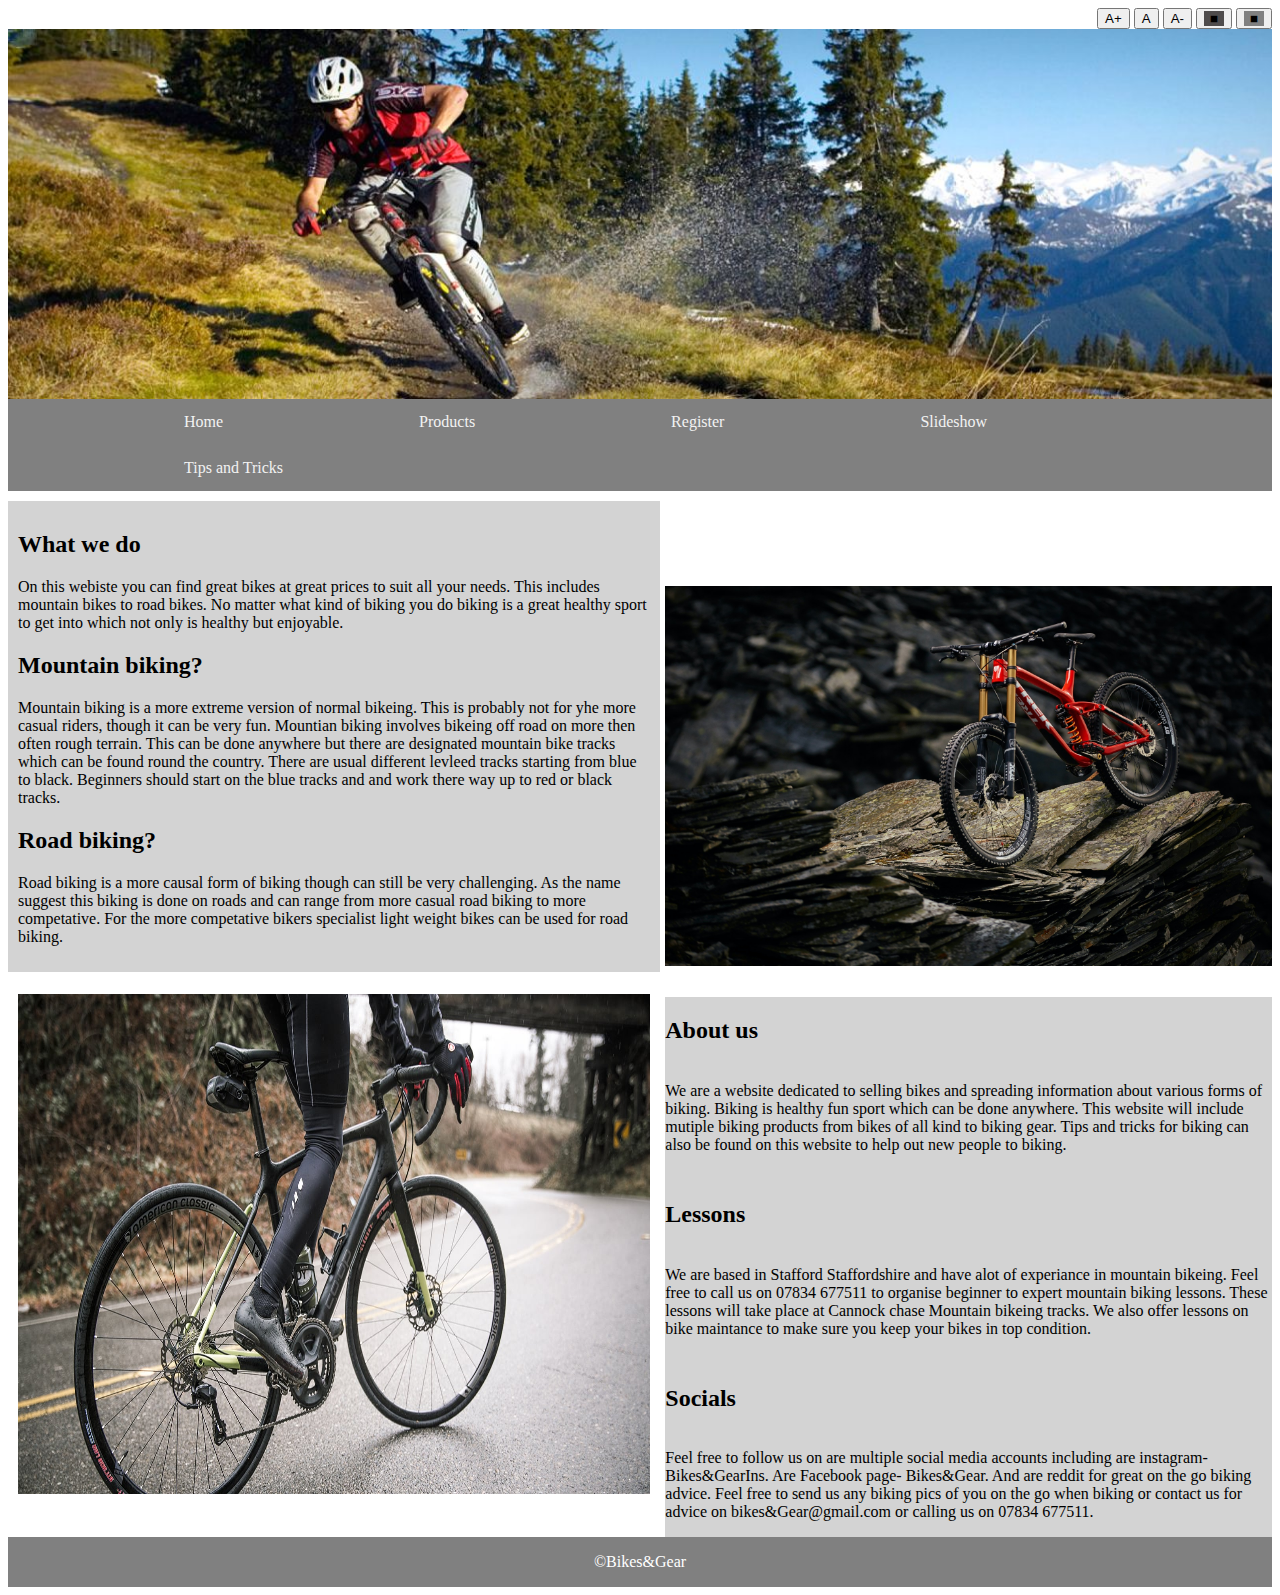
<file: Website_David/Index.html>
<DOCTYPE! html> 
<html>
    <meta name="viewport" content="width=device-width, initial-scale=1.0">
    <meta chatset="uft-8" /> <!--This sets the character set -->
    <link rel="stylesheet" href="Styles_website.css"> <!--This is the link to the websites style sheet containing the css-->
   <script src ="code.js" defer></script> <!--This is the link to the file containing the Java code-->
<head>
    <meta name="author" content="David Atkins">
    <title>Home Page</title>
</head>

<body onload="Bcolour(), textSize()"><!--The onloads activate functions in the Java code-->
<!----------------------------------------------------------------------------------------------------------------------------------------------------------------->
<section class = "custom"><ul><!--The buttons below change different elements of the nav bar including the text size and colour-->
  <li><button onclick="sizeB(1)" id="1">A+</button></li>
  <li><button onclick="sizeB(2)" id="2">A</button></li>
  <li><button onclick="sizeB(3)" id="3">A-</button></li>
  <li><button onclick="sizeB(4)" id="4" class="Bbutton1"><span>&#9632;</span></button></li>
  <li><button onclick="sizeB(5)" id="5" class="Bbutton2"><span>&#9632;</span></button></li>
</ul>
</section>
<!----------------------------------------------------------------------------------------------------------------------------------------------------------------->
    <img src="Images/Biking_background2.jpg" alt="Bikeing banner" class="banner"><!--The banner at the top of the page-->

    <nav class="nav" id="myTopnav"><!--The code in here contains the nav bar-->
        <a href="Index.html">Home</a>
        <a href="Products.html">Products</a>
        <a href="Register.html">Register</a>
        <a href="Slideshow.html">Slideshow</a>
        <a href="TipsAndTricks.html">Tips and Tricks</a>
        <a href="javascript:void(0);" class="icon" onclick="Navbar()"><!--This code links to the Java code which makes the nav bar into a list when the screen size changes-->
        <div class="burger" onclick="myBurger(this)">
              <div class="bar1"></div>
              <div class="bar2"></div>
              <div class="bar3"></div>
          </div>
        </a>
    </nav>
<!----------------------------------------------------------------------------------------------------------------------------------------------------------------->
    <article class="box1"> <!--These articles conatin the main content for this page-->
        <h2>What we do</h2>
        <p id="font">On this webiste you can find great bikes at great prices to suit all your needs. This includes mountain bikes to road bikes. No matter what kind of biking you do biking is a great healthy sport to get into which not only is healthy but enjoyable.</p>
        <article>
            <h2>Mountain biking?</h2>
            <p id="font">Mountain biking is a more extreme version of normal bikeing. This is probably not for yhe more casual riders, though it can be very fun. Mountian biking involves bikeing off road on more then often rough terrain. This can be done anywhere but there are designated mountain bike tracks which can be found round the country. There are usual different levleed tracks starting from blue to black. Beginners should start on the blue tracks and and work there way up to red or black tracks.  </p>
        </article>
        <article>
            <h2>Road biking?</h2>
            <p id="font">Road biking is a more causal form of biking though can still be very challenging. As the name suggest this biking is done on roads and can range from more casual road biking to more competative. For the more competative bikers specialist light weight bikes can be used for road biking.  </p>
        </article>
    </article>

    <img src="Images/orange_mountain_bike1.jpg" alt="Mountain bike" class="img1"><!--Images displayed in the first page-->
    <img src="Images/blue_road_bike1.jpg" alt="road bike" class="img2"> 
    
    <aside class="box4">
        <h2>About us</h2>
        <p><br>We are a website dedicated to selling bikes and spreading information about various forms of biking. Biking is healthy fun sport which can be done anywhere. This website will include mutiple biking products from bikes of all kind to biking gear. Tips and tricks for biking can also be found on this website to help out new people to biking. </p>
        <h2><br>Lessons</h2>
        <p><br>We are based in Stafford Staffordshire and have alot of experiance in mountain bikeing. Feel free to call us on 07834 677511 to organise beginner to expert mountain biking lessons. These lessons will take place at Cannock chase Mountain bikeing tracks. We also offer lessons on bike maintance to make sure you keep your bikes in top condition.</p>
        <h2><br>Socials</h2>
        <p><br>Feel free to follow us on are multiple social media accounts including are instagram- Bikes&GearIns. Are Facebook page- Bikes&Gear. And are reddit for great on the go biking advice. Feel free to send us any biking pics of you on the go when biking or contact us for advice on bikes&Gear@gmail.com or calling us on 07834 677511.</p>
    </aside>
    <footer class="footer"><!--The footer-->
        <p>©Bikes&Gear</p>
    </footer>
    </body>
  </html>
</file>
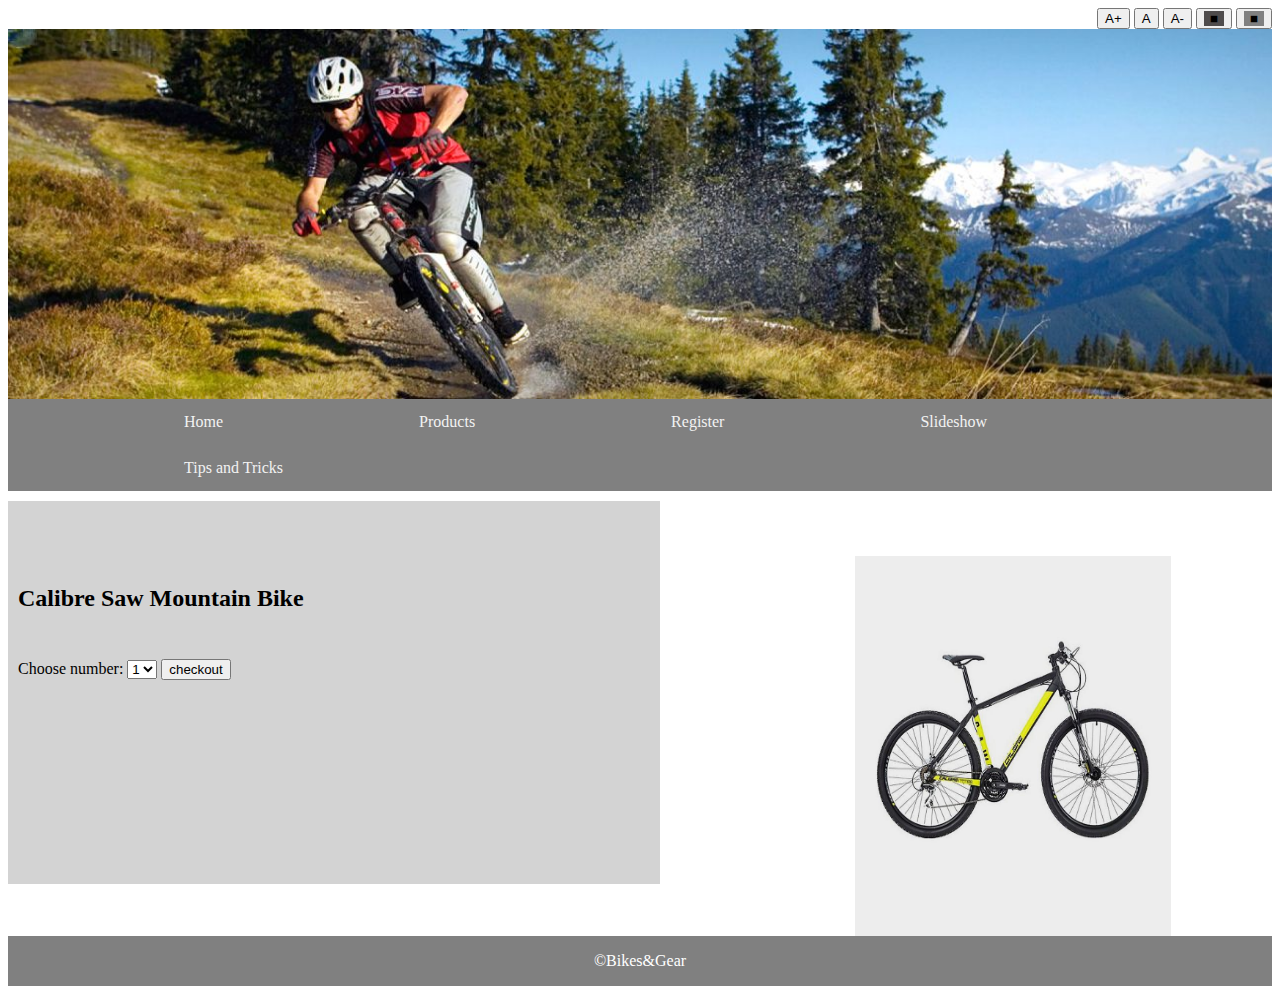
<file: Website_David/Product1.html>
<DOCTYPE! html> 
<html>
    <meta name="viewport" content="width=device-width, initial-scale=1.0">
    <meta chatset="uft-8" /> <!--This sets the character set -->
    <link rel="stylesheet" href="Styles_website.css"> <!--This is the link to the websites style sheet containing the css-->
   <script src ="code.js" defer></script> <!--This is the link to the file containing the Java code-->
<head>
    <meta name="author" content="David Atkins">
    <title>Product1</title>
</head>

<body onload="Bcolour(), textSize()"><!--The onloads activate functions in the Java code-->
<!----------------------------------------------------------------------------------------------------------------------------------------------------------------->
<section class = "custom"><ul><!--The buttons below change different elements of the nav bar including the text size and colour-->
  <li><button onclick="sizeB(1)" id="1">A+</button></li>
  <li><button onclick="sizeB(2)" id="2">A</button></li>
  <li><button onclick="sizeB(3)" id="3">A-</button></li>
  <li><button onclick="sizeB(4)" id="4" class="Bbutton1"><span>&#9632;</span></button></li>
  <li><button onclick="sizeB(5)" id="5" class="Bbutton2"><span>&#9632;</span></button></li>
</ul>
</section>
<!----------------------------------------------------------------------------------------------------------------------------------------------------------------->
<img src="Images/Biking_background2.jpg" alt="Bikeing banner" class="banner"><!--The banner at the top of the page-->

<nav class="nav" id="myTopnav"><!--The code in here contains the nav bar-->
  <a href="Index.html">Home</a>
  <a href="Products.html">Products</a>
  <a href="Register.html">Register</a>
  <a href="Slideshow.html">Slideshow</a>
  <a href="TipsAndTricks.html">Tips and Tricks</a>
  <a href="javascript:void(0);" class="icon" onclick="Navbar()"><!--This code links to the Java code which makes the nav bar into a list when the screen size changes-->
  <div class="burger" onclick="myBurger(this)">
        <div class="bar1"></div>
        <div class="bar2"></div>
        <div class="bar3"></div>
    </div>
  </a>
</nav>
<!----------------------------------------------------------------------------------------------------------------------------------------------------------------->

    <article class="box1">
        <h2><br><br>Calibre Saw Mountain Bike</br></br></h2>
        <p><br<br></p>
        <form action="Index.html">
            <label for="bikes">Choose number:</label>
            <select id="" name="">
              <option value="1">1</option>
              <option value="2">2</option>
              <option value="3">3</option>
              <option value="4">4</option>
              <option value="5">5</option>
            </select>
            <input type="submit" value="checkout">
          </form>
          <p><br>&nbsp;<br>&nbsp;<br>&nbsp;<br>&nbsp;<br>&nbsp;<br>&nbsp;<br>&nbsp;<br>&nbsp;</p>
    </article>
    <img src="Images/Mountain_bikeP1.jpg" alt="Self pic" class="img4">

    <footer class="footer">
      <p>©Bikes&Gear</p>
    </footer>
</body>
</html>
</file>
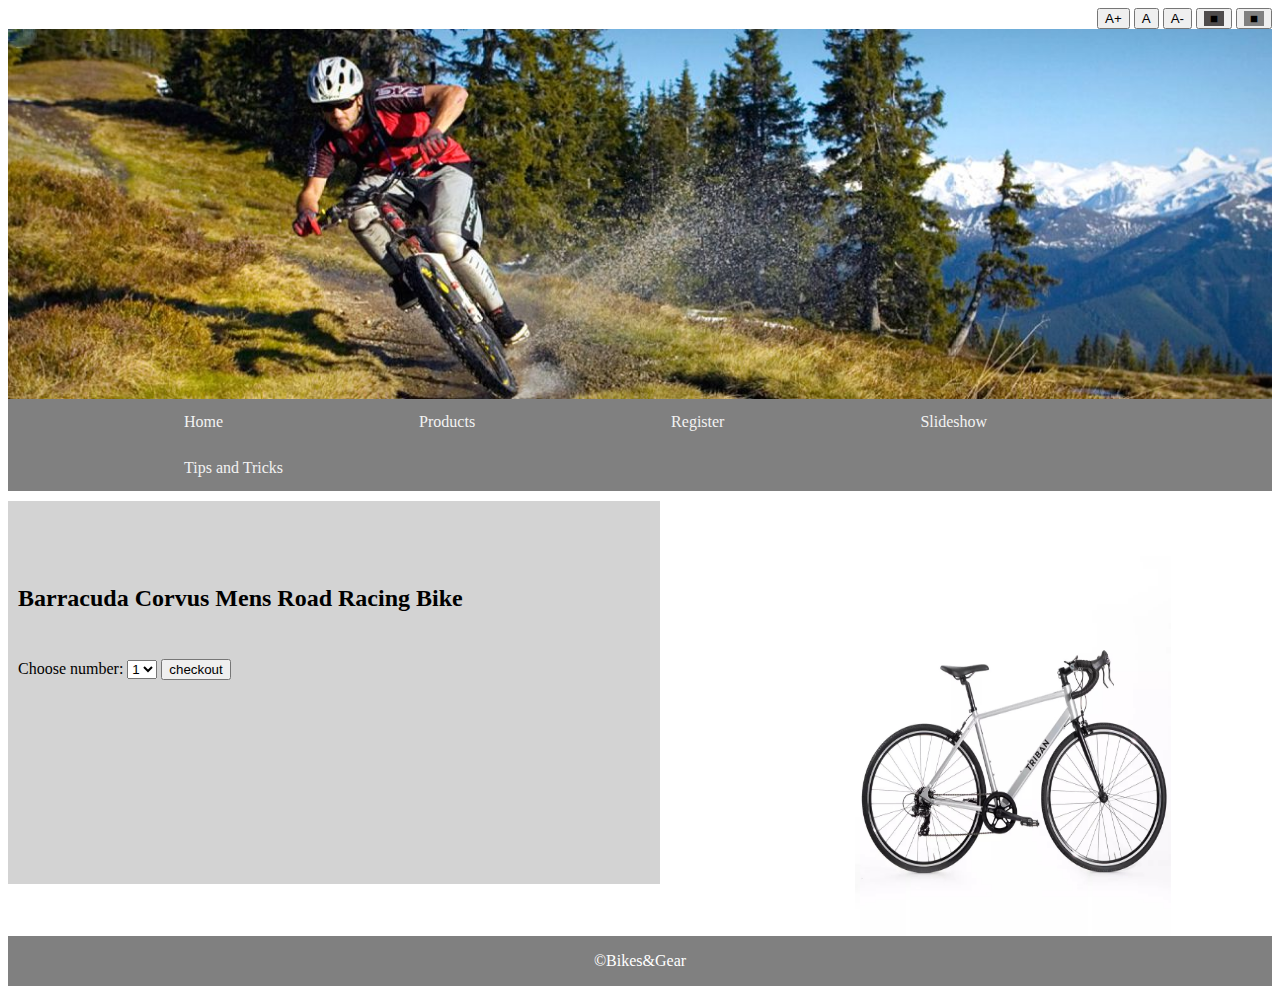
<file: Website_David/Product2.html>
<DOCTYPE! html> 
<html>
    <meta name="viewport" content="width=device-width, initial-scale=1.0">
    <meta chatset="uft-8" /> <!--This sets the character set -->
    <link rel="stylesheet" href="Styles_website.css"> <!--This is the link to the websites style sheet containing the css-->
   <script src ="code.js" defer></script> <!--This is the link to the file containing the Java code-->
<head>
    <meta name="author" content="David Atkins">
    <title>Product2</title>
</head>

<body onload="Bcolour(), textSize()"><!--The onloads activate functions in the Java code-->
<!----------------------------------------------------------------------------------------------------------------------------------------------------------------->
<section class = "custom"><ul><!--The buttons below change different elements of the nav bar including the text size and colour-->
  <li><button onclick="sizeB(1)" id="1">A+</button></li>
  <li><button onclick="sizeB(2)" id="2">A</button></li>
  <li><button onclick="sizeB(3)" id="3">A-</button></li>
  <li><button onclick="sizeB(4)" id="4" class="Bbutton1"><span>&#9632;</span></button></li>
  <li><button onclick="sizeB(5)" id="5" class="Bbutton2"><span>&#9632;</span></button></li>
</ul>
</section>
<!----------------------------------------------------------------------------------------------------------------------------------------------------------------->
<img src="Images/Biking_background2.jpg" alt="Bikeing banner" class="banner"><!--The banner at the top of the page-->

<nav class="nav" id="myTopnav"><!--The code in here contains the nav bar-->
  <a href="Index.html">Home</a>
  <a href="Products.html">Products</a>
  <a href="Register.html">Register</a>
  <a href="Slideshow.html">Slideshow</a>
  <a href="TipsAndTricks.html">Tips and Tricks</a>
  <a href="javascript:void(0);" class="icon" onclick="Navbar()"><!--This code links to the Java code which makes the nav bar into a list when the screen size changes-->
  <div class="burger" onclick="myBurger(this)">
        <div class="bar1"></div>
        <div class="bar2"></div>
        <div class="bar3"></div>
    </div>
  </a>
</nav>
<!----------------------------------------------------------------------------------------------------------------------------------------------------------------->

    <article class="box1">
        <h2><br><br>Barracuda Corvus Mens Road Racing Bike</br></br></h2>
        <p><br<br></p>
        <form action="Index.html">
            <label for="bikes">Choose number:</label>
            <select id="" name="">
              <option value="1">1</option>
              <option value="2">2</option>
              <option value="3">3</option>
              <option value="4">4</option>
              <option value="5">5</option>
            </select>
            <input type="submit" value="checkout">
          </form>
          <p><br>&nbsp;<br>&nbsp;<br>&nbsp;<br>&nbsp;<br>&nbsp;<br>&nbsp;<br>&nbsp;<br>&nbsp;</p>
    </article>
    <img src="Images/Road_bikeP1.jpg" alt="Self pic" class="img4">

    <footer class="footer">
      <p>©Bikes&Gear</p>
    </footer>
</body>
</html>
</file>
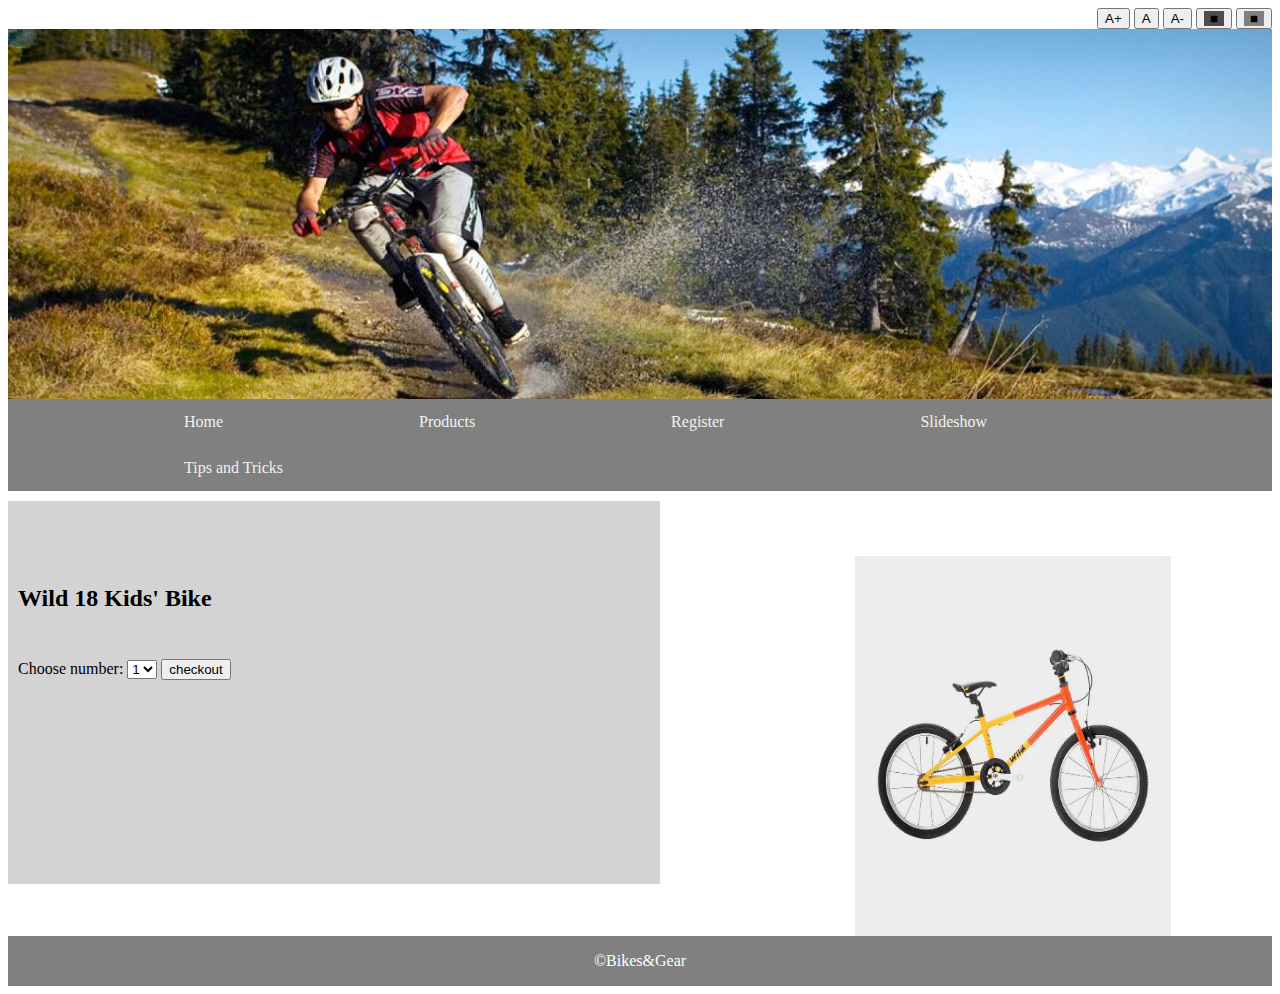
<file: Website_David/Product3.html>
<DOCTYPE! html> 
<html>
    <meta name="viewport" content="width=device-width, initial-scale=1.0">
    <meta chatset="uft-8" /> <!--This sets the character set -->
    <link rel="stylesheet" href="Styles_website.css"> <!--This is the link to the websites style sheet containing the css-->
   <script src ="code.js" defer></script> <!--This is the link to the file containing the Java code-->
<head>
    <meta name="author" content="David Atkins">
    <title>Product3</title>
</head>

<body onload="Bcolour(), textSize()"><!--The onloads activate functions in the Java code-->
<!----------------------------------------------------------------------------------------------------------------------------------------------------------------->
<section class = "custom"><ul><!--The buttons below change different elements of the nav bar including the text size and colour-->
  <li><button onclick="sizeB(1)" id="1">A+</button></li>
  <li><button onclick="sizeB(2)" id="2">A</button></li>
  <li><button onclick="sizeB(3)" id="3">A-</button></li>
  <li><button onclick="sizeB(4)" id="4" class="Bbutton1"><span>&#9632;</span></button></li>
  <li><button onclick="sizeB(5)" id="5" class="Bbutton2"><span>&#9632;</span></button></li>
</ul>
</section>
<!----------------------------------------------------------------------------------------------------------------------------------------------------------------->
<img src="Images/Biking_background2.jpg" alt="Bikeing banner" class="banner"><!--The banner at the top of the page-->

<nav class="nav" id="myTopnav"><!--The code in here contains the nav bar-->
  <a href="Index.html">Home</a>
  <a href="Products.html">Products</a>
  <a href="Register.html">Register</a>
  <a href="Slideshow.html">Slideshow</a>
  <a href="TipsAndTricks.html">Tips and Tricks</a>
  <a href="javascript:void(0);" class="icon" onclick="Navbar()"><!--This code links to the Java code which makes the nav bar into a list when the screen size changes-->
  <div class="burger" onclick="myBurger(this)">
        <div class="bar1"></div>
        <div class="bar2"></div>
        <div class="bar3"></div>
    </div>
  </a>
</nav>
<!----------------------------------------------------------------------------------------------------------------------------------------------------------------->

    <article class="box1">
        <h2><br><br>Wild 18 Kids' Bike</br></br></h2>
        <p><br<br></p>
        <form action="Index.html">
            <label for="bikes">Choose number:</label>
            <select id="" name="">
              <option value="1">1</option>
              <option value="2">2</option>
              <option value="3">3</option>
              <option value="4">4</option>
              <option value="5">5</option>
            </select>
            <input type="submit" value="checkout">
          </form>
          <p><br>&nbsp;<br>&nbsp;<br>&nbsp;<br>&nbsp;<br>&nbsp;<br>&nbsp;<br>&nbsp;<br>&nbsp;</p>
    </article>
    <img src="Images/Kids_bikeP1.jpg" alt="Self pic" class="img4">

    <footer class="footer">
      <p>©Bikes&Gear</p>
    </footer>
</body>
</html>
</file>
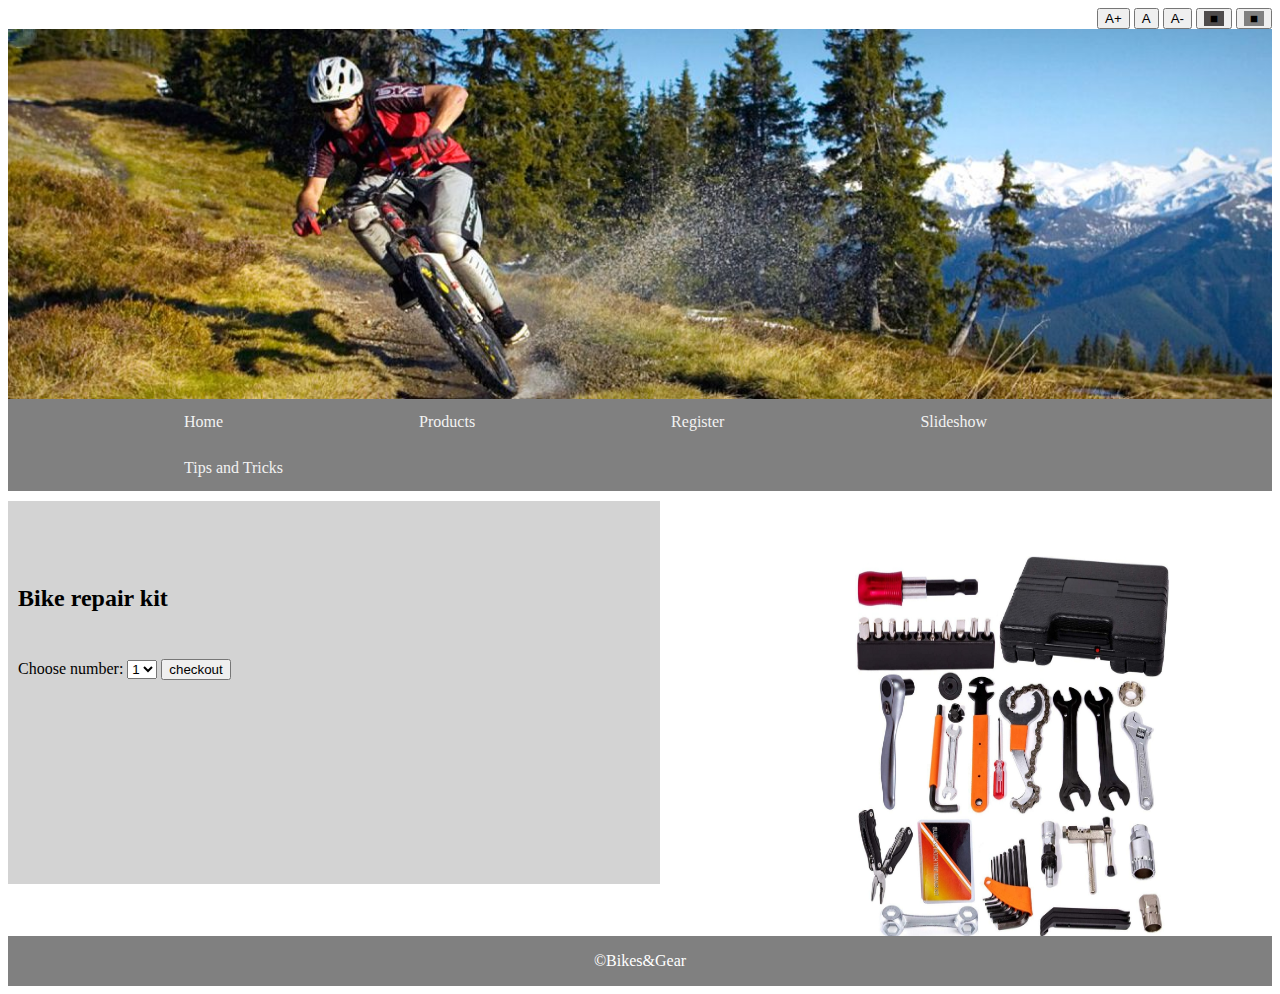
<file: Website_David/Product4.html>
<DOCTYPE! html> 
<html>
    <meta name="viewport" content="width=device-width, initial-scale=1.0">
    <meta chatset="uft-8" /> <!--This sets the character set -->
    <link rel="stylesheet" href="Styles_website.css"> <!--This is the link to the websites style sheet containing the css-->
   <script src ="code.js" defer></script> <!--This is the link to the file containing the Java code-->
<head>
    <meta name="author" content="David Atkins">
    <title>Product4</title>
</head>

<body onload="Bcolour(), textSize()"><!--The onloads activate functions in the Java code-->
<!----------------------------------------------------------------------------------------------------------------------------------------------------------------->
<section class = "custom"><ul><!--The buttons below change different elements of the nav bar including the text size and colour-->
  <li><button onclick="sizeB(1)" id="1">A+</button></li>
  <li><button onclick="sizeB(2)" id="2">A</button></li>
  <li><button onclick="sizeB(3)" id="3">A-</button></li>
  <li><button onclick="sizeB(4)" id="4" class="Bbutton1"><span>&#9632;</span></button></li>
  <li><button onclick="sizeB(5)" id="5" class="Bbutton2"><span>&#9632;</span></button></li>
</ul>
</section>
<!----------------------------------------------------------------------------------------------------------------------------------------------------------------->
<img src="Images/Biking_background2.jpg" alt="Bikeing banner" class="banner"><!--The banner at the top of the page-->

<nav class="nav" id="myTopnav"><!--The code in here contains the nav bar-->
  <a href="Index.html">Home</a>
  <a href="Products.html">Products</a>
  <a href="Register.html">Register</a>
  <a href="Slideshow.html">Slideshow</a>
  <a href="TipsAndTricks.html">Tips and Tricks</a>
  <a href="javascript:void(0);" class="icon" onclick="Navbar()"><!--This code links to the Java code which makes the nav bar into a list when the screen size changes-->
  <div class="burger" onclick="myBurger(this)">
        <div class="bar1"></div>
        <div class="bar2"></div>
        <div class="bar3"></div>
    </div>
  </a>
</nav>
<!----------------------------------------------------------------------------------------------------------------------------------------------------------------->

    <article class="box1">
        <h2><br><br>Bike repair kit</br></br></h2>
        <p><br<br></p>
        <form action="Index.html">
            <label for="bikes">Choose number:</label>
            <select id="" name="">
              <option value="1">1</option>
              <option value="2">2</option>
              <option value="3">3</option>
              <option value="4">4</option>
              <option value="5">5</option>
            </select>
            <input type="submit" value="checkout">
          </form>
          <p><br>&nbsp;<br>&nbsp;<br>&nbsp;<br>&nbsp;<br>&nbsp;<br>&nbsp;<br>&nbsp;<br>&nbsp;</p>
    </article>
    <img src="Images/bike_repair.jpg" alt="Self pic" class="img4">

    <footer class="footer">
      <p>©Bikes&Gear</p>
    </footer>
</body>
</html>
</file>
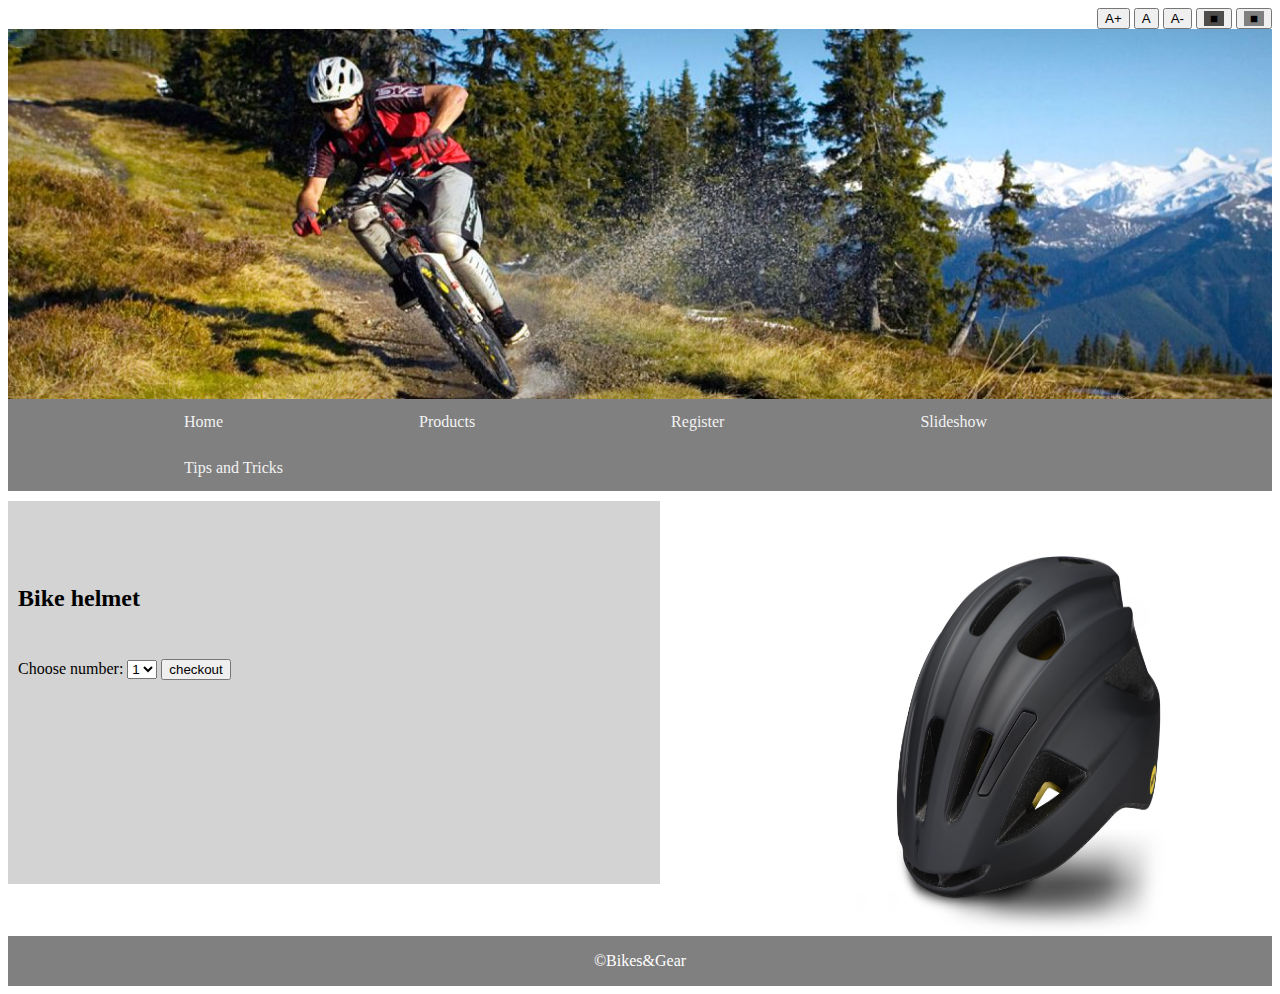
<file: Website_David/Product5.html>
<DOCTYPE! html> 
<html>
    <meta name="viewport" content="width=device-width, initial-scale=1.0">
    <meta chatset="uft-8" /> <!--This sets the character set -->
    <link rel="stylesheet" href="Styles_website.css"> <!--This is the link to the websites style sheet containing the css-->
   <script src ="code.js" defer></script> <!--This is the link to the file containing the Java code-->
<head>
    <meta name="author" content="David Atkins">
    <title>Product5</title>
</head>

<body onload="Bcolour(), textSize()"><!--The onloads activate functions in the Java code-->
<!----------------------------------------------------------------------------------------------------------------------------------------------------------------->
<section class = "custom"><ul><!--The buttons below change different elements of the nav bar including the text size and colour-->
  <li><button onclick="sizeB(1)" id="1">A+</button></li>
  <li><button onclick="sizeB(2)" id="2">A</button></li>
  <li><button onclick="sizeB(3)" id="3">A-</button></li>
  <li><button onclick="sizeB(4)" id="4" class="Bbutton1"><span>&#9632;</span></button></li>
  <li><button onclick="sizeB(5)" id="5" class="Bbutton2"><span>&#9632;</span></button></li>
</ul>
</section>
<!----------------------------------------------------------------------------------------------------------------------------------------------------------------->
<img src="Images/Biking_background2.jpg" alt="Bikeing banner" class="banner"><!--The banner at the top of the page-->

<nav class="nav" id="myTopnav"><!--The code in here contains the nav bar-->
  <a href="Index.html">Home</a>
  <a href="Products.html">Products</a>
  <a href="Register.html">Register</a>
  <a href="Slideshow.html">Slideshow</a>
  <a href="TipsAndTricks.html">Tips and Tricks</a>
  <a href="javascript:void(0);" class="icon" onclick="Navbar()"><!--This code links to the Java code which makes the nav bar into a list when the screen size changes-->
  <div class="burger" onclick="myBurger(this)">
        <div class="bar1"></div>
        <div class="bar2"></div>
        <div class="bar3"></div>
    </div>
  </a>
</nav>
<!----------------------------------------------------------------------------------------------------------------------------------------------------------------->

    <article class="box1">
        <h2><br><br>Bike helmet</br></br></h2>
        <p><br<br></p>
        <form action="Index.html">
            <label for="bikes">Choose number:</label>
            <select id="" name="">
              <option value="1">1</option>
              <option value="2">2</option>
              <option value="3">3</option>
              <option value="4">4</option>
              <option value="5">5</option>
            </select>
            <input type="submit" value="checkout">
          </form>
          <p><br>&nbsp;<br>&nbsp;<br>&nbsp;<br>&nbsp;<br>&nbsp;<br>&nbsp;<br>&nbsp;<br>&nbsp;</p>
    </article>
    <img src="Images/bike_helmetP1.jpg" alt="Self pic" class="img4">

    <footer class="footer">
      <p>©Bikes&Gear</p>
    </footer>
</body>
</html>
</file>
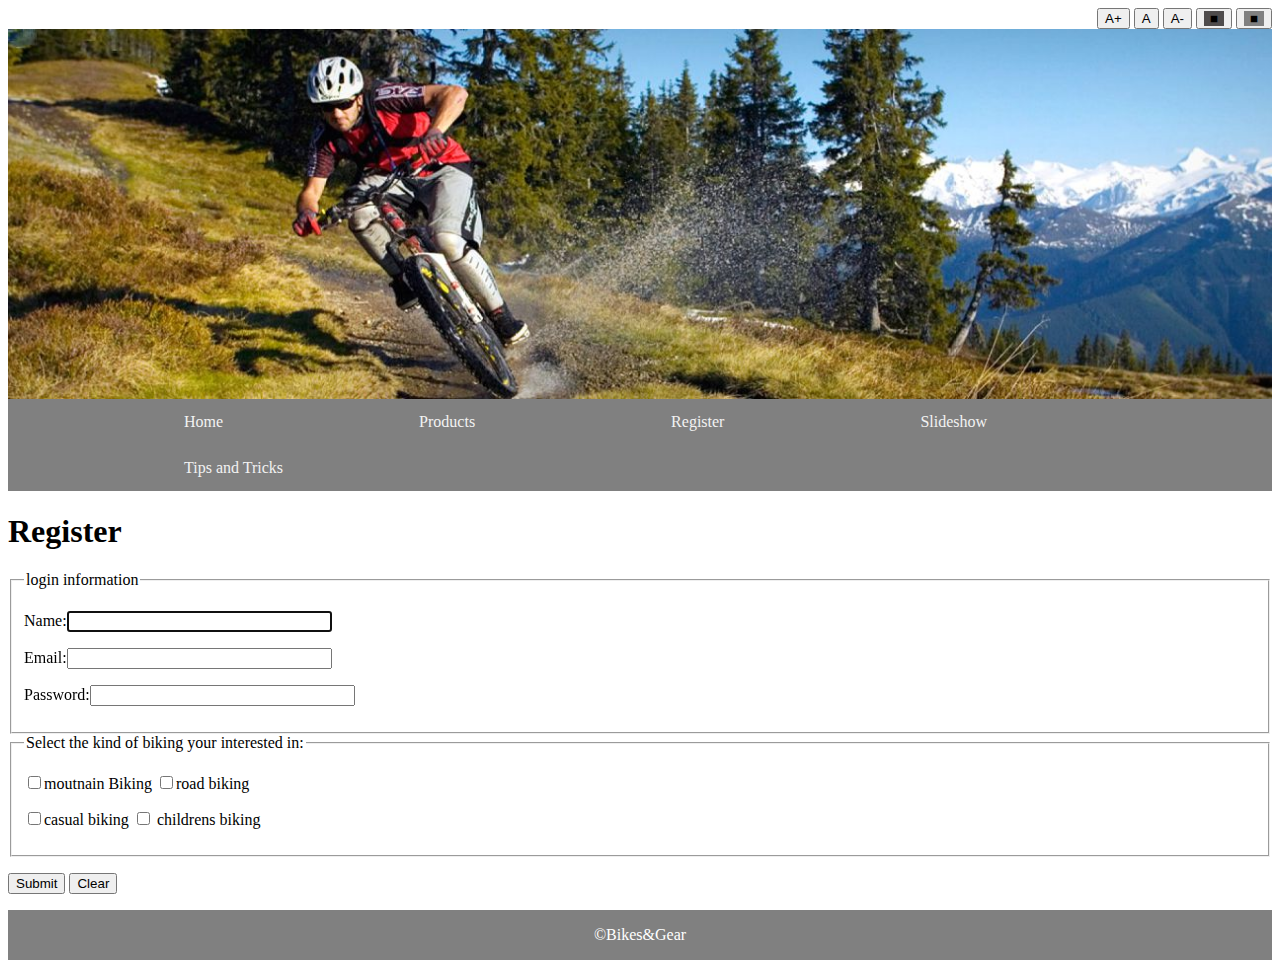
<file: Website_David/Register.html>
<DOCTYPE! html> 
<html>
    <meta name="viewport" content="width=device-width, initial-scale=1.0">
    <meta chatset="uft-8" /> <!--This sets the character set -->
    <link rel="stylesheet" href="Styles_website.css"> <!--This is the link to the websites style sheet containing the css-->
   <script src ="code.js" defer></script> <!--This is the link to the file containing the Java code-->
<head>
    <meta name="author" content="David Atkins">
    <title>Register page</title>
</head>

<body onload="Bcolour(), textSize()"><!--The onloads activate functions in the Java code-->
<!----------------------------------------------------------------------------------------------------------------------------------------------------------------->
<section class = "custom"><ul><!--The buttons below change different elements of the nav bar including the text size and colour-->
  <li><button onclick="sizeB(1)" id="1">A+</button></li>
  <li><button onclick="sizeB(2)" id="2">A</button></li>
  <li><button onclick="sizeB(3)" id="3">A-</button></li>
  <li><button onclick="sizeB(4)" id="4" class="Bbutton1"><span>&#9632;</span></button></li>
  <li><button onclick="sizeB(5)" id="5" class="Bbutton2"><span>&#9632;</span></button></li>
</ul>
</section>
<!----------------------------------------------------------------------------------------------------------------------------------------------------------------->
<img src="Images/Biking_background2.jpg" alt="Bikeing banner" class="banner"><!--The banner at the top of the page-->

<nav class="nav" id="myTopnav"><!--The code in here contains the nav bar-->
  <a href="Index.html">Home</a>
  <a href="Products.html">Products</a>
  <a href="Register.html">Register</a>
  <a href="Slideshow.html">Slideshow</a>
  <a href="TipsAndTricks.html">Tips and Tricks</a>
  <a href="javascript:void(0);" class="icon" onclick="Navbar()"><!--This code links to the Java code which makes the nav bar into a list when the screen size changes-->
  <div class="burger" onclick="myBurger(this)">
        <div class="bar1"></div>
        <div class="bar2"></div>
        <div class="bar3"></div>
    </div>
  </a>
</nav>
<!----------------------------------------------------------------------------------------------------------------------------------------------------------------->
  <section class = 'formReg'>
    <h1>Register</h1>
    
    <form action="Index.html" method="post"><!--This creates a form-->

  <fieldset><!--The code below is for the inputs for the registation page-->
      <legend>login information</legend>
        <p><label for="name">Name:</label><input type = "text" size="30" name="name" id = 'name' autofocus ></p>
        <p><label for="email" class="contact">Email:</label><input type = "email" size="30" name="email" id = 'email'></p>
        <p><label >Password:</label><input type = "text" size="30" name="passowrd" id = 'pw'></p>
  </fieldset>
  
  <fieldset><!--This is the multiple choice boxes which are on the rgistration page-->
    <legend>Select the kind of biking your interested in:</legend>
      <p><input type="checkbox" name="biking" value="moutnain Biking"  /><label class = "biking">moutnain Biking</label>
      <input type="checkbox" name="biking" value="road biking"  /><label class = "biking">road biking</label></p>
      <p><input type="checkbox" name="biking" value="casual biking"  /><label class = "biking">casual biking</label>
      <input type="checkbox" name="biking" value="childrens biking" > <label class = "biking">childrens biking</label></p>
  </fieldset>
  
<p><!--These are the inputs for the form-->
  <input type="submit" value="Submit"/>
  <input type="reset" value="Clear" />
</p>
</section>
</form>

  <footer class="footer">
    <p>©Bikes&Gear</p>
</footer>
  </body>

    
    
</html>
</file>
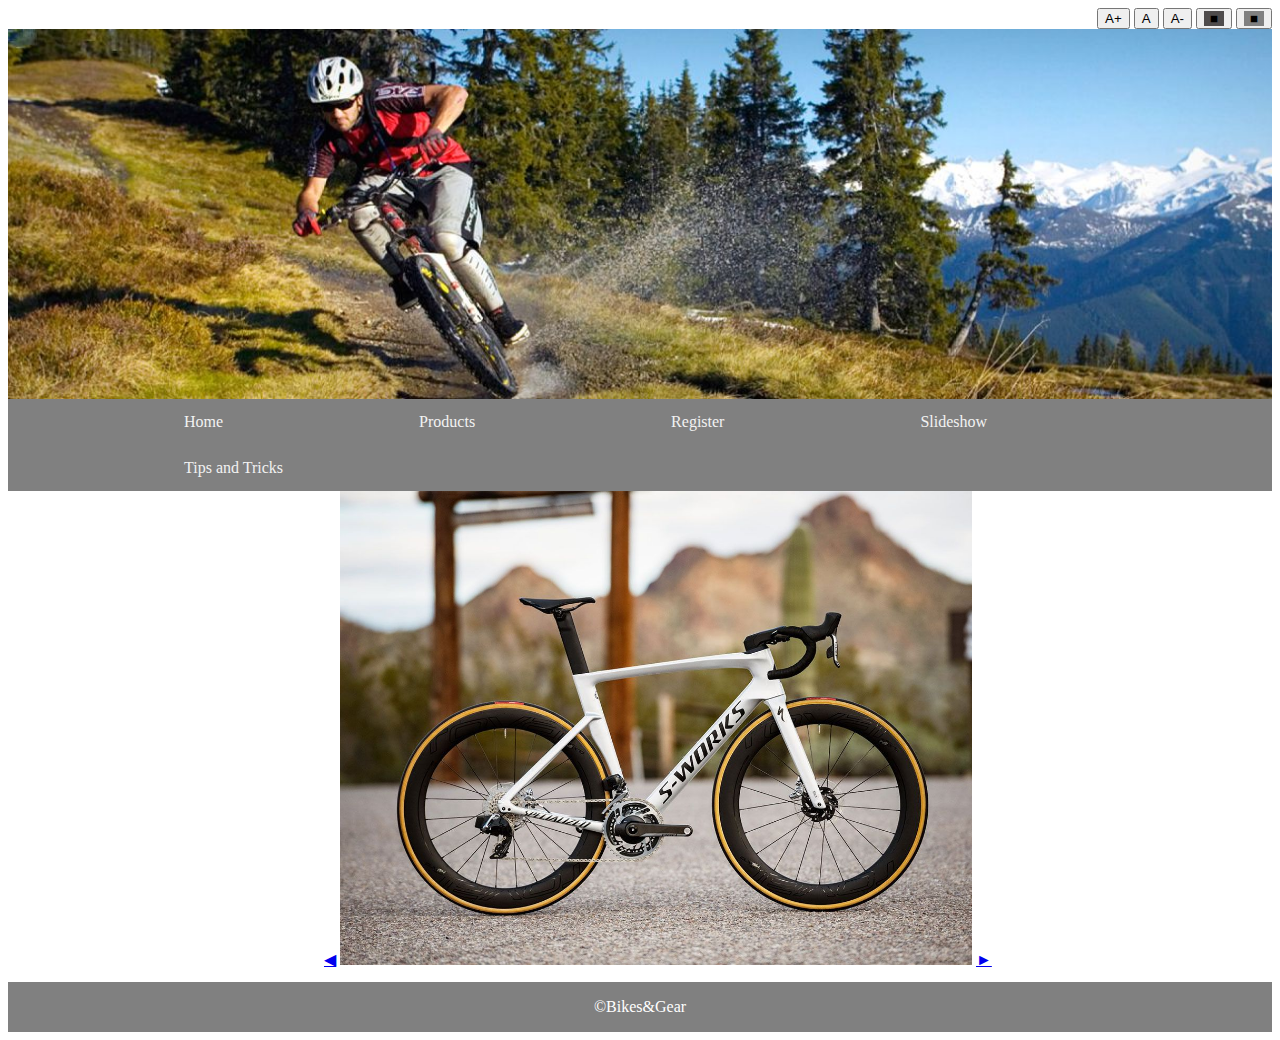
<file: Website_David/Slideshow.html>
<DOCTYPE! html> 
<html>
    <meta name="viewport" content="width=device-width, initial-scale=1.0">
    <meta chatset="uft-8" /> <!--This sets the character set -->
    <link rel="stylesheet" href="Styles_website.css"> <!--This is the link to the websites style sheet containing the css-->
   <script src ="code.js" defer></script> <!--This is the link to the file containing the Java code-->
   <script src="slideShow.js" defer></script><!--This links the code for the slide show-->
<head>
    <meta name="author" content="David Atkins">
    <title>Slide show</title>
</head>

<body onload="Bcolour(), textSize()"><!--The onloads activate functions in the Java code-->
<!----------------------------------------------------------------------------------------------------------------------------------------------------------------->
<section class = "custom"><ul><!--The buttons below change different elements of the nav bar including the text size and colour-->
  <li><button onclick="sizeB(1)" id="1">A+</button></li>
  <li><button onclick="sizeB(2)" id="2">A</button></li>
  <li><button onclick="sizeB(3)" id="3">A-</button></li>
  <li><button onclick="sizeB(4)" id="4" class="Bbutton1"><span>&#9632;</span></button></li>
  <li><button onclick="sizeB(5)" id="5" class="Bbutton2"><span>&#9632;</span></button></li>
</ul>
</section>
<!----------------------------------------------------------------------------------------------------------------------------------------------------------------->
<img src="Images/Biking_background2.jpg" alt="Bikeing banner" class="banner"><!--The banner at the top of the page-->

<nav class="nav" id="myTopnav"><!--The code in here contains the nav bar-->
  <a href="Index.html">Home</a>
  <a href="Products.html">Products</a>
  <a href="Register.html">Register</a>
  <a href="Slideshow.html">Slideshow</a>
  <a href="TipsAndTricks.html">Tips and Tricks</a>
  <a href="javascript:void(0);" class="icon" onclick="Navbar()"><!--This code links to the Java code which makes the nav bar into a list when the screen size changes-->
  <div class="burger" onclick="myBurger(this)">
        <div class="bar1"></div>
        <div class="bar2"></div>
        <div class="bar3"></div>
    </div>
  </a>
</nav>
<!----------------------------------------------------------------------------------------------------------------------------------------------------------------->
        </a>
      </div>
      <section><!--The code below is for the slide showq. It displays the arrows on either side of the slideshow-->
          <a href = "#"><span class = "leftArrow">&#9664;</span></a>
         <img  src = "Images/road_bike1.jpg" class="active" alt = "images">
         <a href = "#"><span class = "rightArrow">&#9658;</span></a>
    </section>
      
    <footer class="footer">
      <p>©Bikes&Gear</p>
  </footer>
  </body>

    
</html>
</file>
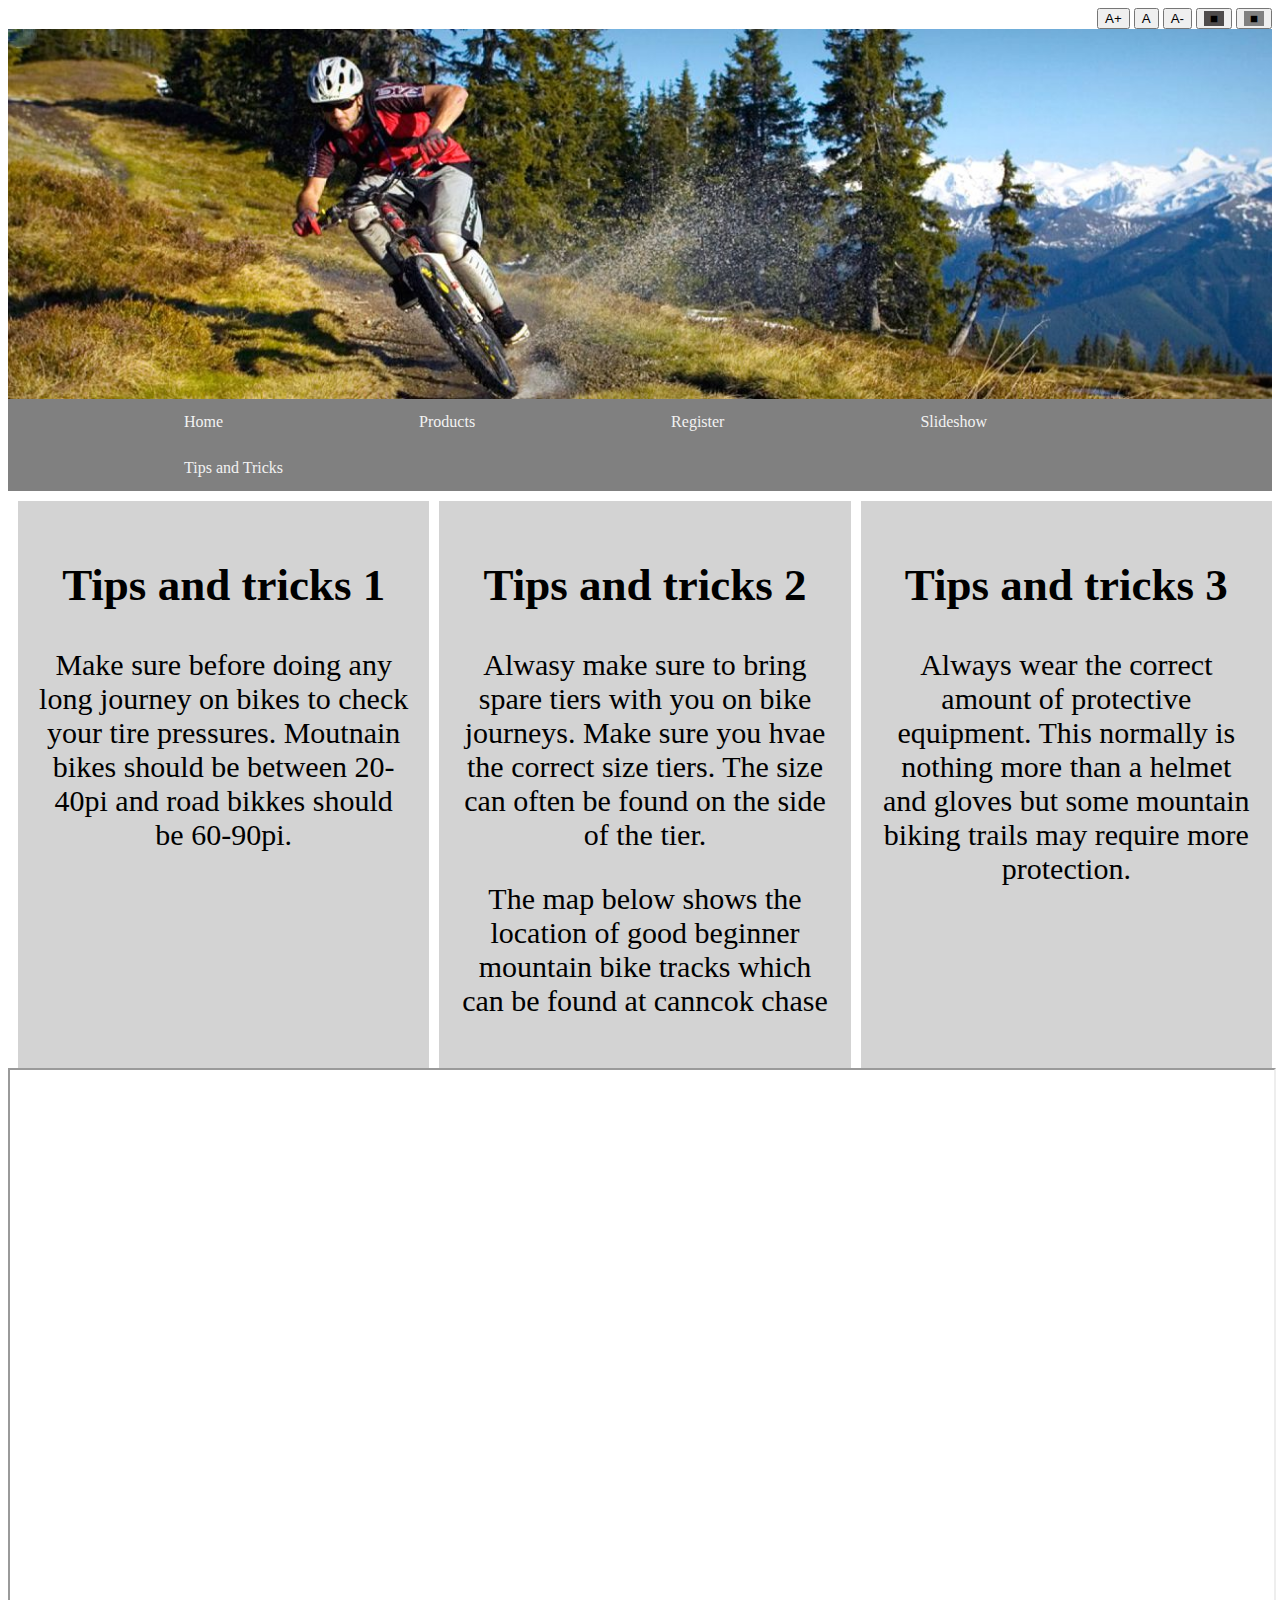
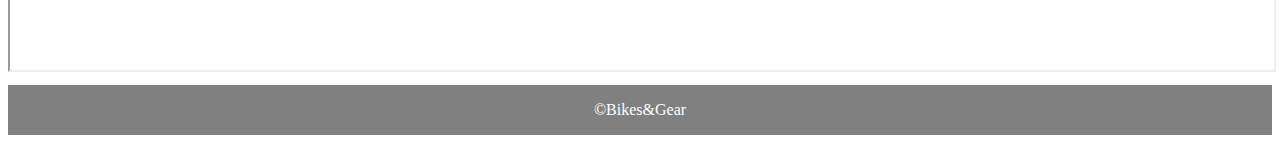
<file: Website_David/TipsAndTricks.html>
<DOCTYPE! html> 
<html>
    <meta name="viewport" content="width=device-width, initial-scale=1.0">
    <meta chatset="uft-8" /> <!--This sets the character set -->
    <link rel="stylesheet" href="Styles_website.css"> <!--This is the link to the websites style sheet containing the css-->
   <script src ="code.js" defer></script> <!--This is the link to the file containing the Java code-->
<head>
    <meta name="author" content="David Atkins">
    <title>Tips and tricks</title>
</head>

<body onload="Bcolour(), textSize()"><!--The onloads activate functions in the Java code-->
<!----------------------------------------------------------------------------------------------------------------------------------------------------------------->
<section class = "custom"><ul><!--The buttons below change different elements of the nav bar including the text size and colour-->
  <li><button onclick="sizeB(1)" id="1">A+</button></li>
  <li><button onclick="sizeB(2)" id="2">A</button></li>
  <li><button onclick="sizeB(3)" id="3">A-</button></li>
  <li><button onclick="sizeB(4)" id="4" class="Bbutton1"><span>&#9632;</span></button></li>
  <li><button onclick="sizeB(5)" id="5" class="Bbutton2"><span>&#9632;</span></button></li>
</ul>
</section>
<!----------------------------------------------------------------------------------------------------------------------------------------------------------------->
    <img src="Images/Biking_background2.jpg" alt="Bikeing banner" class="banner"><!--The banner at the top of the page-->

    <nav class="nav" id="myTopnav"><!--The code in here contains the nav bar-->
        <a href="Index.html">Home</a>
        <a href="Products.html">Products</a>
        <a href="Register.html">Register</a>
        <a href="Slideshow.html">Slideshow</a>
        <a href="TipsAndTricks.html">Tips and Tricks</a>
        <a href="javascript:void(0);" class="icon" onclick="Navbar()"><!--This code links to the Java code which makes the nav bar into a list when the screen size changes-->
        <div class="burger" onclick="myBurger(this)">
              <div class="bar1"></div>
              <div class="bar2"></div>
              <div class="bar3"></div>
          </div>
        </a>
    </nav>

    <section class="container">
        <article><h2>Tips and tricks 1</h2> <p>Make sure before doing any long journey on bikes to check your tire pressures. Moutnain bikes should be between 20-40pi and road bikkes should be 60-90pi.</p></article>
        <article><h2>Tips and tricks 2</h2> <p>Alwasy make sure to bring spare tiers with you on bike journeys. Make sure you hvae the correct size tiers. The size can often be found on the side of the tier.</p>
        <p>The map below shows the location of good beginner mountain bike tracks which can be found at canncok chase</p></article>
        <article><h2>Tips and tricks 3</h2> <p>Always wear the correct amount of protective equipment. This normally is nothing more than a helmet and gloves but some mountain biking trails may require more protection.</p></article>
      </section>
      
      <!--the code below is for showing a google maps on the website-->
      <div style="width: 100%"><iframe width="100%" height="600"  src="https://maps.google.com/maps?width=100%25&amp;height=600&amp;hl=en&amp;q=52.7356564,-1.9899716+(Marquis%20Drive,%20Hednesford,%20Cannock,%20Staffordshire,%20WS12%204PW)&amp;t=&amp;z=14&amp;ie=UTF8&amp;iwloc=B&amp;output=embed"></iframe></div>
      <footer class="footer"><!--The footer-->
        <p>©Bikes&Gear</p>
    </footer>
</body>
</html>
</file>
<file: Website_David/Styles_website.css>
@charset "utf-8";
 /*Code for the header*/
.header {
    background-color: #f1f1f1;
    padding: 20px;
    text-align: center;
  }
.banner{
    width: 100%;
  }
.footer{
  width: 100%;
  list-style-type: none;
  margin-top: 1%;
  padding: 0;
  overflow: hidden;
  background-color: grey;
  color:white;
  text-align: center;
  }
  /*-------------------------------------------------------------------------------------map-------------------------------------------------------------------------------------------------*/
  .map{
    margin-left: 42%;
  }


 /*-------------------------------------------------------------------------------------Buttons-------------------------------------------------------------------------------------------------*/
 /*The code below set the propties for the buttons at the top of the page*/ 
.custom{
    width: 50%;
    text-align: right;
    margin-left: auto;
    margin-bottom: auto;
  }
  
  .custom ul { list-style-type: none;
  padding: 0;
  margin: 0;
  }
  .custom ul li {
    display: inline;
  }

  .Bbutton1 span{
    display: inline-block;
    background-color: 4F4C4C;
    width: 20px;
  }
  .Bbutton2 span{
    display: inline-block;
    background-color: grey;
    width: 20px;
  }
  /*--------------------------------------------------------------------------------Slideshow arrow----------------------------------------------------------------------------------------------*/
  /*This sets the properites for the leftarrow of the slide show*/
  .leftArrow{
    margin-left: 20%;
  }
  /*--------------------------------------------------------------------------------------Nav bar------------------------------------------------------------------------------------------------*/
  /*Code below is for the navigation bar at the top of the page*/
  .nav{
    overflow: hidden;
    background-color: grey;
  }
  .nav a {
    display: inline-block;
    color: #f2f2f2;
    text-align: center;
    padding: 14px 16px;
    text-decoration: none;
    margin-left: 220px;
  }
  .nav a:hover {
    background-color: lightblue;
  }
  .nav .current{
    background-color: lightblue;
  }
  .nav .icon {
    display: none;
  }
 /*---------------------------------------------------------------------------------------Container-----------------------------------------------------------------------------------------------*/
 /*The code below is for containers*/
  .container {
    display: flex;
    background-color:white;
  }
  /*This sets the properties for articles inside the container*/
  .container > article {
    background-color: lightgrey;
    margin-left: 10px;
    margin-top:10px;
    padding: 20px;
    font-size: 30px;
    width: 600px;
    text-align: center;
  }
  /*--------------------------------------------------------------------------------------Videos------------------------------------------------------------------------------------------------*/
  /*Code belwo sets the properties for the videos used on the site*/
  .vid {
    background-color: lightgrey;
    margin-left: 10px;
    margin-top:10px;
    padding: 20px;
    font-size: 30px;
    width: 97.5%;
    text-align: center;
  }
  .video{
    width: 700px;
  }
  /*---------------------------------------------------------------------------------------Images-----------------------------------------------------------------------------------------------*/
  /*The boxes below set different properties of the various images on the site*/
  .img1{
    float: right;
    margin-right: 0%;
    margin-top: -20%;
    height: 380px;
    width: 48%;  
  }
   .img2{
   padding: 10px;
   margin-top: 1%;
   height: 500px;
   width: 50%; 
  }
   .img3{
   height: 300px;
   width: 60%; 
  }
   .img4{
    float: right;
    margin-right:8%;
    margin-top: -20%;
    height: 380px;
    width: 30%;  
  }
  /*---------------------------------------------------------------------------------------Boxes---------------------------------------------------------------------------------------------*/
  /*Code below sets some properties for places areas on the wesite*/
  .box1{
    background-color: lightgrey;
    width: 50%;
    border: 0px solid;
    padding: 10px;
    margin-top: 10px;
  }

  .box4{
    background-color: lightgrey;
    float: right;
    margin-right: 0%;
    margin-top: -27%;
    width: 48%;  
  }
  
  /*--------------------------------------------------------------------------------------------Large Laptop-----------------------------------------------------------------------------------*/
  /*Code beloew is for changeing properties of areas on the webpage when at large laptop screen*/
  @media screen and (max-width: 1440px) {
    
  .leftArrow{
   margin-left: 5%;
  }

  .img1{
    float: right;
    margin-right: 0%;
    margin-top: -30.5%;
    height: 380px;
    width: 48%;  
    }

  .img3{
    height: 200px;
    width: 60%;  
  }
  .img4{
    float: right;
    margin-right:8%;
    margin-top: -26%;
    height: 380px;
    width: 25%;  
  } 
 .box4{
    background-color: lightgrey;
    float: right;
    margin-right: 0%;
    margin-top: 2%;
    width: 48%;  
  }
  
  .nav a {
    display: inline-block;
    color: #f2f2f2;
    text-align: center;
    padding: 14px 16px;
    text-decoration: none;
    margin-left: 160px;
    }

  .vid {
    background-color: lightgrey;
    margin-left: 10px;
    margin-top:10px;
    padding: 20px;
    font-size: 30px;
    width: 95%;
    text-align: center;
  }
  /*-----------------------------------------------------------------------------------------------1318px----------------------------------------------------------------------------------------*/
  /*changes properties at screen size 1318px*/
  @media screen and (max-width: 1318px) { 
    .leftArrow{
      margin-left: 25%;
    }
    .active{
      width: 50%;
    }
  }

  /*--------------------------------------------------------------------------------------------Laptop-------------------------------------------------------------------------------------------*/
  /*This changes properties of different areas of the website at a laptop screen size*/
  @media screen and (max-width: 1249px) { 
    .img1{
      float: right;
      margin-right: 0%;
      margin-top: 2%;
      height: 390px;
      width: 48%;  
    }
    .img2{
      padding: 10px;
      margin-top: 1%;
      height: 390px;
      width: 50%; 
    }
    .img4{
      float: left;
      margin-left: 35%;
      margin-top: 2%;
      height: 380px;
      width: 40%;  
    }
    
    .box1{
      background-color: lightgrey;
      width: 98%;
      border: 0px solid;
      padding: 10px;
      margin-top: 10px;
    }
    
    .box4{
      background-color: lightgrey;
      float: left;
      margin-left: 1%;
      margin-top: 2%;
      width: 99%;  
    }
    .nav a {
      display: inline-block;
      color: white;
      text-align: center;
      padding: 14px 16px;
      text-decoration: none;
      margin-left: 100px;
    }
    .footer{
      width: 100%;
      list-style-type: none;
      margin-top: 8%;
      padding: 0;
      overflow: hidden;
      background-color: grey;
      color:white;
      text-align: center;
    }
  }
  /*--------------------------------------------------------------------------------------1016px-------------------------------------------------------------------------------------------------*/
  /*Changes the img properites in advance of table size*/
  @media screen and (max-width: 1016px) { 
    .img1{
      float: left;
      margin-right: 0%;
      margin-top: 2%;
      height: 450px;
      width: 100%;  
    }
    .img2{
      float: left;
      padding: 0px;
      margin-top: 1%;
      height: 450px;
      width: 100%;  
    }
  }
  /*------------------------------------------------------------------------------------------Tablet---------------------------------------------------------------------------------------------*/
  /*This changes the propties of different areas to fit a table screen size*/
  @media screen and (max-width: 956px) {
    .img4{
      float: right;
      margin-right: 8%;
      margin-top: 12%;
      height: 380px;
      width: 50%;  
    }
    
    .nav a:not(:first-child) {display: none;}
    .nav a.icon {
      float: right;
      display: block;
    }
    .container {
      display: flex;
      flex-direction: column;
      background-color:white;
    }
    
    .container > article {
      background-color: lightgrey;
      margin-top:10px;
      margin-left: 20%;
      padding: 20px;
      font-size: 30px;
      width: 400px;
      text-align: center;
    }
    .vid {
      background-color: lightgrey;
      margin-left: 10px;
      margin-top:10px;
      padding: 20px;
      font-size: 30px;
      width: 94%;
      text-align: center;
    }
    .video{
      width: 700px;
    }
    /*The code below changes nav bar to a drop down list when at a smaller screen size*/
    .nav.responsive {position: relative;}
    .nav.responsive .icon {
      position: absolute;
      right: 0;
      top: 0;
    }
    .nav.responsive a {
      float: none;
      display: block;
      text-align: left;
    }
  }
  .burger {
    display: inline-block;
    cursor: pointer;
  }
  
  .bar1, .bar2, .bar3 {
    width: 35px;
    height: 5px;
    background-color: #ffffff;
    margin: 6px 0;
    transition: 0.4s;
  }
  
  .change .bar1 {
    -webkit-transform: rotate(-45deg) translate(-9px, 6px);
    transform: rotate(-45deg) translate(-9px, 6px);
  }
  
  .change .bar2 {opacity: 0;}
  
  .change .bar3 {
    -webkit-transform: rotate(45deg) translate(-8px, -8px);
    transform: rotate(45deg) translate(-8px, -8px);
  }

  /*----------------------------------------------------------------------------------Mobile phone-----------------------------------------------------------------------------------------------------*/
  /*This changes properties of the website to fir a mobile phone size screen*/
  @media screen and (max-width: 652px) {
    .img1{
      float: left;
      margin-right: 0%;
      margin-top: 2%;
      height: 250px;
      width: 100%;  
    }
    .img2{
      float: left;
      padding: 0px;
      margin-top: 1%;
      height: 250px;
      width: 100%;  
    }
    .img4{
      float: right;
      margin-right: 8%;
      margin-top: 12%;
      height: 380px;
      width: 70%;  
    }
    .container {
      display: flex;
      flex-direction: column;
      background-color:white;
    }
    .container > article {
      background-color: lightgrey;
      margin-top:10px;
      margin-left: -10%;
      font-size: 30px;
      width: 400px;
      text-align: center;
    }
    .vid {
      background-color: lightgrey;
      margin-left: 10px;
      margin-top:10px;
      padding: 20px;
      font-size: 30px;
      width: 85%;
      text-align: center;
    }
    .video{
      width: 300px;
    }

  }
}
</file>
